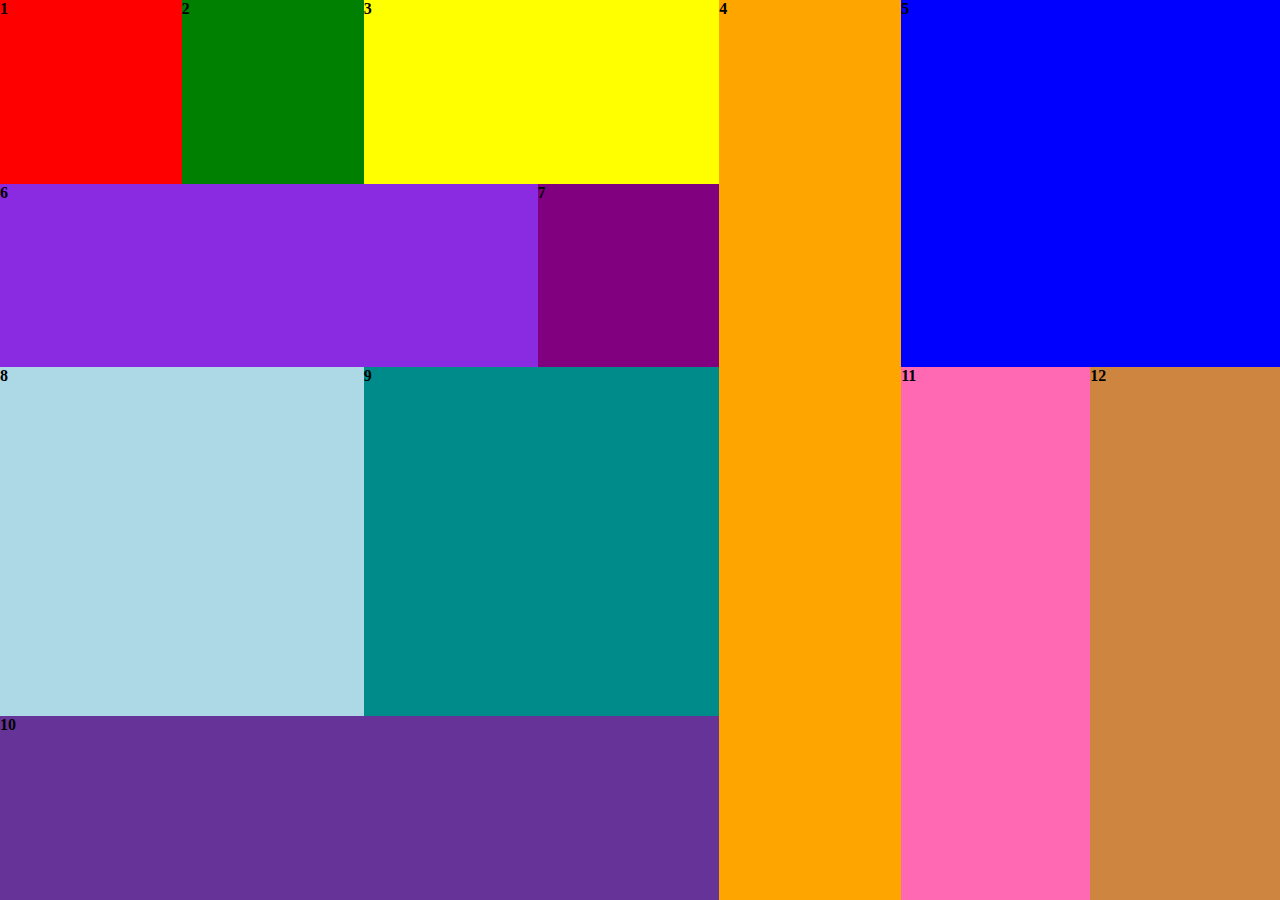
<file: index.html>
<!DOCTYPE html>
<html lang="en">
<head>
    <meta charset="UTF-8">
    <meta http-equiv="X-UA-Compatible" content="IE=edge">
    <meta name="viewport" content="width=device-width, initial-scale=1.0">
    <link rel="stylesheet" href="style.css">
    <title>Document</title>
</head>
<body>
    <section>
        <div><span>1</span></div>
        <div><span>2</span></div>
        <div><span>3</span></div>
        <div><span>4</span></div>
        <div><span>5</span></div>
        <div><span>6</span></div>
        <div><span>7</span></div>
        <div><span>8</span></div>
        <div><span>9</span></div>
        <div ><span>10</span></div>
        <div ><span>11</span></div>
        <div ><span>12</span></div>
    </section>
</body>
</html>
</file>
<file: style.css>
*{
    margin: 0;
    padding: 0;
    box-sizing: border-box;
}

section{
    width: 100vw;
    height: 100vh;
    background-color: beige;
    display: grid;
}

span{
    font-weight: bolder;
}

div:nth-of-type(1){
    background-color: red;
    grid-column: 1 / 2;
    grid-row: 1 / 2;
}

div:nth-of-type(2){
    background-color: green;
    grid-column: 2 / 3;
}

div:nth-of-type(3){
    background-color: yellow;
    grid-column: 3 / 5;
}

div:nth-of-type(4){
    background-color: orange;
    grid-column: 5 / 6;
    grid-row: 1 / 6;
}

div:nth-of-type(5){
    background-color: blue;
    grid-column: 6 / 8;
    grid-row: 1 / 3;
}

div:nth-of-type(6){
    background-color: blueviolet;
    grid-column: 1 / 4;
    grid-row: 2;
}

div:nth-of-type(7){
    background-color: purple;
    grid-column: 4 / 5;
    grid-row: 2;
}

div:nth-of-type(8){
    background-color: lightblue;
    grid-column: 1 / 3;
    grid-row: 3 / 5;
}

div:nth-of-type(9){
    background-color: darkcyan;
    grid-column: 3 / 5;
    grid-row: 3 / 5;
}

div:nth-of-type(10){
    background-color: rebeccapurple;
    grid-column: 1 / 5;
    grid-row: 5 / 6;
}

div:nth-of-type(11){
    background-color: hotpink;
    grid-column: 6 / 7;
    grid-row: 3 / 6;
}

div:nth-of-type(12){
    background-color: peru;
    grid-column: 7 / 8;
    grid-row: 3 / 6;
}
</file>
